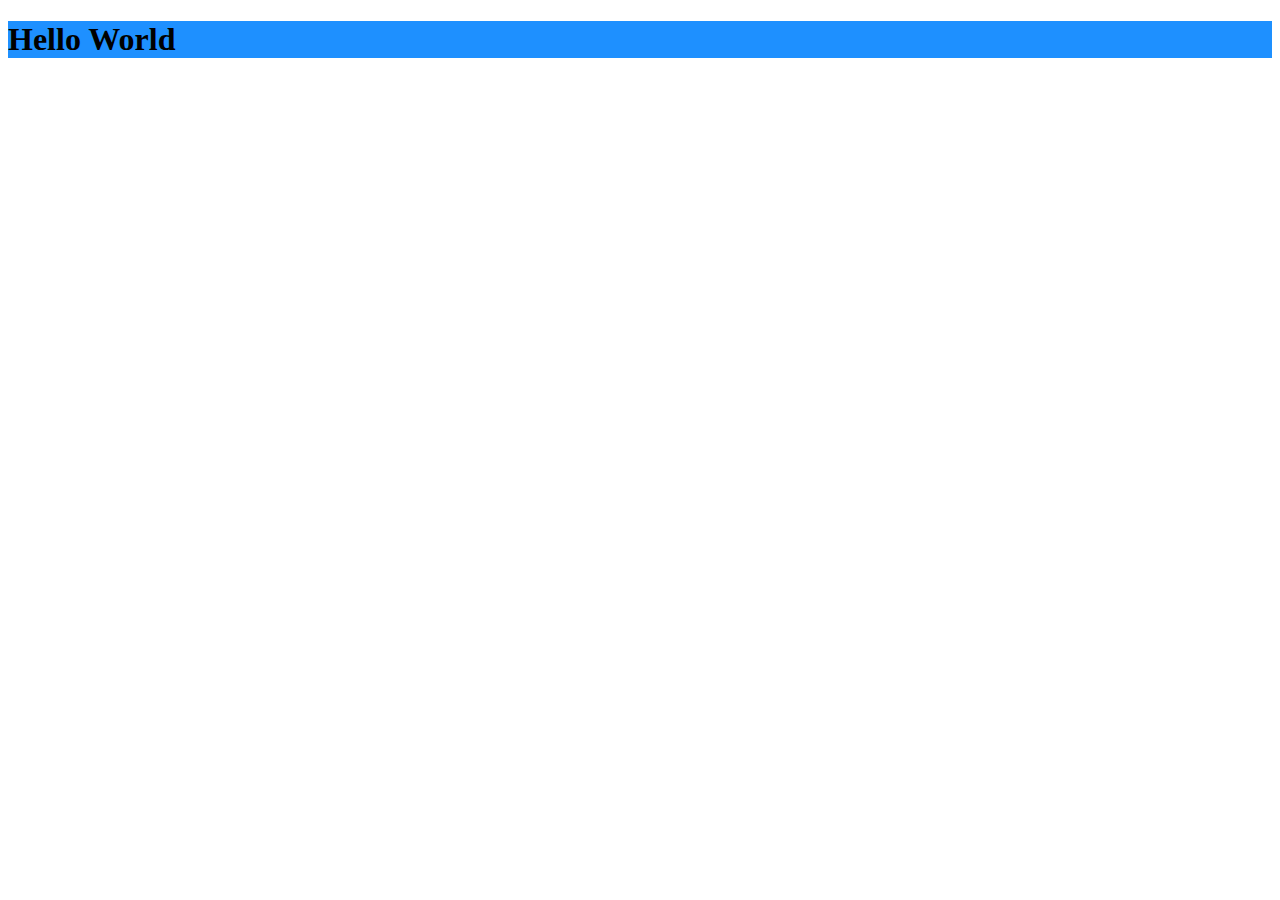
<file: index.html>
<!DOCTYPE html>
<html>
    <head>
        <title>Hello World</title>
    </head>
    <body>
    <h1 style="background-color:DodgerBlue;">Hello World</h1>
    <iframe width="560" height="315" src="https://www.youtube.com/embed/aMUcaPcw-f8" frameborder="0" allow="accelerometer; autoplay; encrypted-media; gyroscope; picture-in-picture" allowfullscreen></iframe>
    <iframe src="https://www.google.com/maps/embed?pb=!1m18!1m12!1m3!1d21052.456751953054!2d-122.34556557381407!3d48.73305412361121!2m3!1f0!2f0!3f0!3m2!1i1024!2i768!4f13.1!3m3!1m2!1s0x5485a6579e68a29f%3A0x62288040c3df4287!2sLake%20Whatcom!5e0!3m2!1sen!2sus!4v1585783446665!5m2!1sen!2sus" width="600" height="450" frameborder="0" style="border:0;" allowfullscreen="" aria-hidden="false" tabindex="0"></iframe>
    
    <body>
<html>
</file>
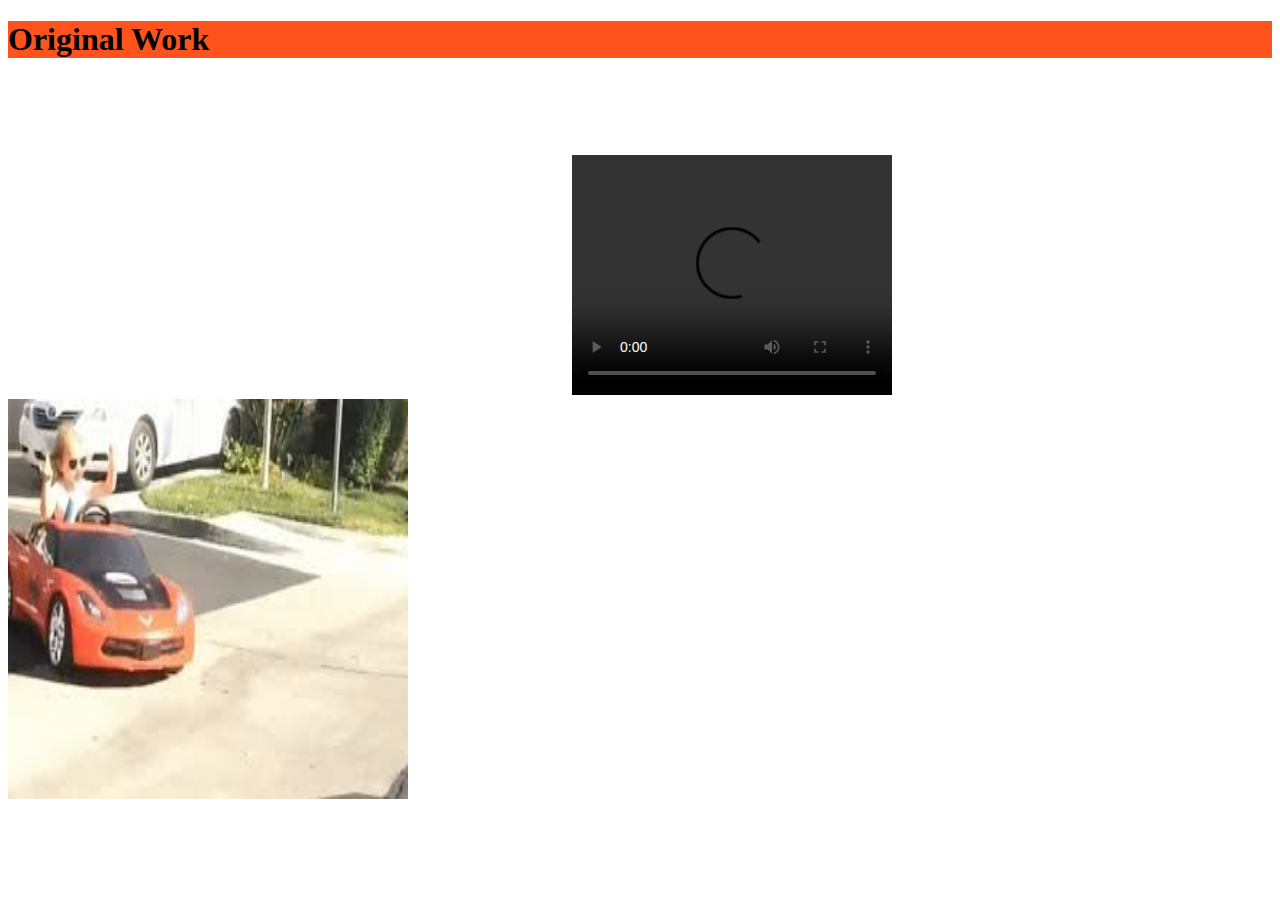
<file: embeddingOriginalWork.html>
<!DOCTYPE html>
<html>
    <head>
        <title>Original Work</title>
    </head>
    <body>
    <h1 style="background-color:rgb(255, 83, 30);">Original Work</h1>
    <iframe width="560" height="315" src="https://www.youtube.com/embed/rgE_wfHsDOc?start=180" frameborder="0" allow="accelerometer; autoplay; encrypted-media; gyroscope; picture-in-picture" allowfullscreen></iframe>
    <video width="320" height="240" controls>
        <source src="https://r4---sn-nx5s7n7s.googlevideo.com/videoplayback?expire=1586745381&ei=xXuTXoapHsfMgAfUl7yADQ&ip=212.40.116.176&id=o-AHs-1S10rkvuaIFu7GED0mcWBeqqSOmms5dCpuwO5rqO&itag=18&source=youtube&requiressl=yes&vprv=1&mime=video%2Fmp4&gir=yes&clen=34283616&ratebypass=yes&dur=388.075&lmt=1483511932179843&fvip=4&c=WEB&sparams=expire%2Cei%2Cip%2Cid%2Citag%2Csource%2Crequiressl%2Cvprv%2Cmime%2Cgir%2Cclen%2Cratebypass%2Cdur%2Clmt&sig=AJpPlLswRQIgHkWc0kRGRLHPCqPd91DqAw7BOGyF1IBl1-RJR8qEZ5MCIQC_zBQBzHGQFuJH17Awj0rSDLcdttlly54DS3o1GejjIw%3D%3D&title=Fastest+WR+in+College+Football+%7C%7C+Washington+WR+John+Ross+Highlights+%E1%B4%B4%E1%B4%B0&cms_redirect=yes&mh=kU&mip=97.113.248.172&mm=31&mn=sn-nx5s7n7s&ms=au&mt=1586723734&mv=m&mvi=3&pl=16&lsparams=mh,mip,mm,mn,ms,mv,mvi,pl&lsig=ALrAebAwRgIhALy5AIV7ZA5Oj7DA_-LrBe14dcWrYbgKSlg_UzhDKEwBAiEA6ci09BrsZY62mHQht2PS29fucHaL0c9XMqiVbZPmDsY%3D" type="video/mp4">
      Your browser does not support the video tag.
      </video>
    
    <object width="400" height="400" data="[data-uri]"></object>
    
  <body>
<html>
</file>
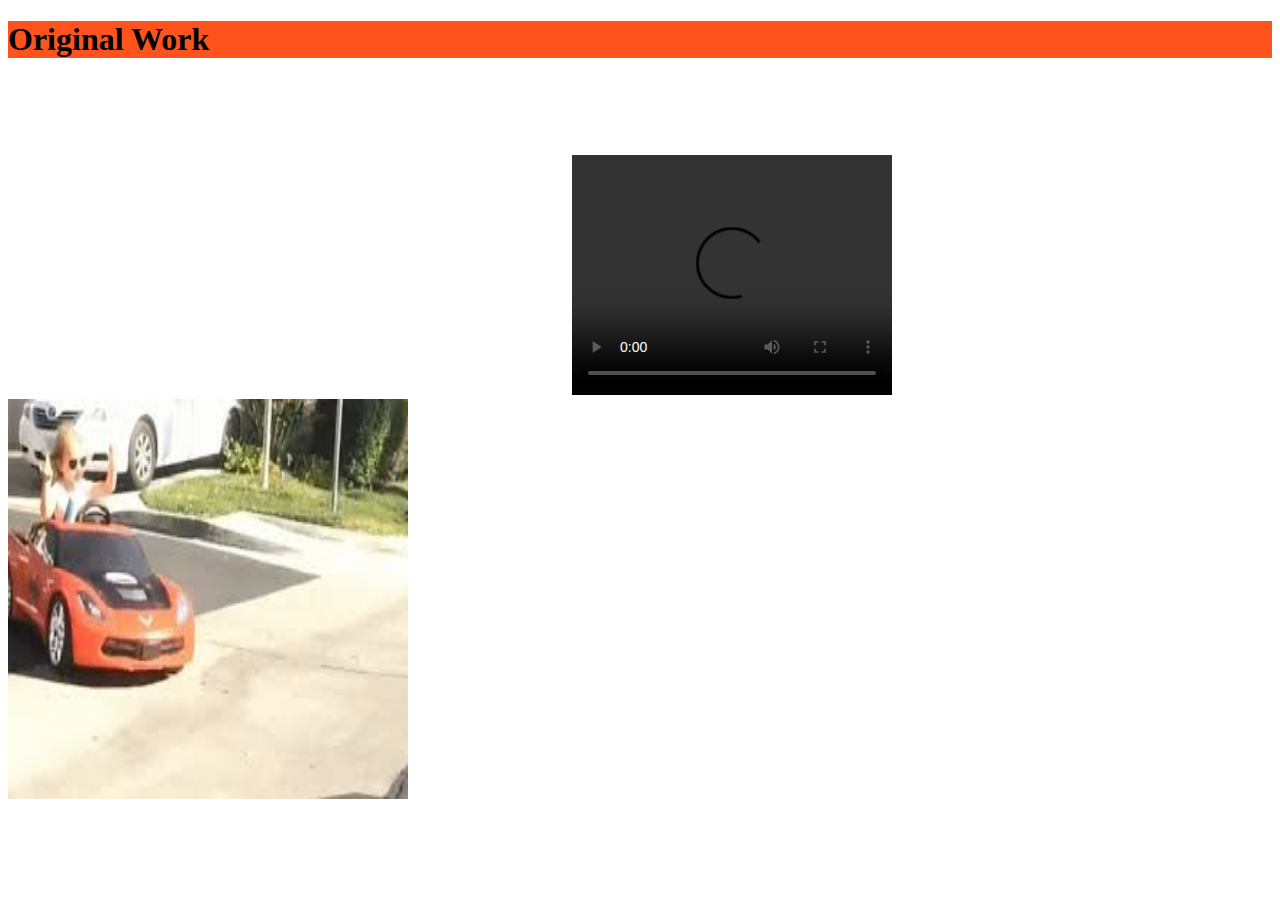
<file: embeddingOrigionalWork.html>
<!DOCTYPE html>
<html>
    <head>
        <title>Origional Work</title>
    </head>
    <body>
    <h1 style="background-color:rgb(255, 83, 30);">Original Work</h1>
    <iframe width="560" height="315" src="https://www.youtube.com/embed/rgE_wfHsDOc?start=180" frameborder="0" allow="accelerometer; autoplay; encrypted-media; gyroscope; picture-in-picture" allowfullscreen></iframe>
    <video width="320" height="240" controls>
        <source src="https://r4---sn-nx5s7n7s.googlevideo.com/videoplayback?expire=1586745381&ei=xXuTXoapHsfMgAfUl7yADQ&ip=212.40.116.176&id=o-AHs-1S10rkvuaIFu7GED0mcWBeqqSOmms5dCpuwO5rqO&itag=18&source=youtube&requiressl=yes&vprv=1&mime=video%2Fmp4&gir=yes&clen=34283616&ratebypass=yes&dur=388.075&lmt=1483511932179843&fvip=4&c=WEB&sparams=expire%2Cei%2Cip%2Cid%2Citag%2Csource%2Crequiressl%2Cvprv%2Cmime%2Cgir%2Cclen%2Cratebypass%2Cdur%2Clmt&sig=AJpPlLswRQIgHkWc0kRGRLHPCqPd91DqAw7BOGyF1IBl1-RJR8qEZ5MCIQC_zBQBzHGQFuJH17Awj0rSDLcdttlly54DS3o1GejjIw%3D%3D&title=Fastest+WR+in+College+Football+%7C%7C+Washington+WR+John+Ross+Highlights+%E1%B4%B4%E1%B4%B0&cms_redirect=yes&mh=kU&mip=97.113.248.172&mm=31&mn=sn-nx5s7n7s&ms=au&mt=1586723734&mv=m&mvi=3&pl=16&lsparams=mh,mip,mm,mn,ms,mv,mvi,pl&lsig=ALrAebAwRgIhALy5AIV7ZA5Oj7DA_-LrBe14dcWrYbgKSlg_UzhDKEwBAiEA6ci09BrsZY62mHQht2PS29fucHaL0c9XMqiVbZPmDsY%3D" type="video/mp4">
      Your browser does not support the video tag.
      </video>
    
    <object width="400" height="400" data="[data-uri]"></object>
    
  <body>
<html>
</file>
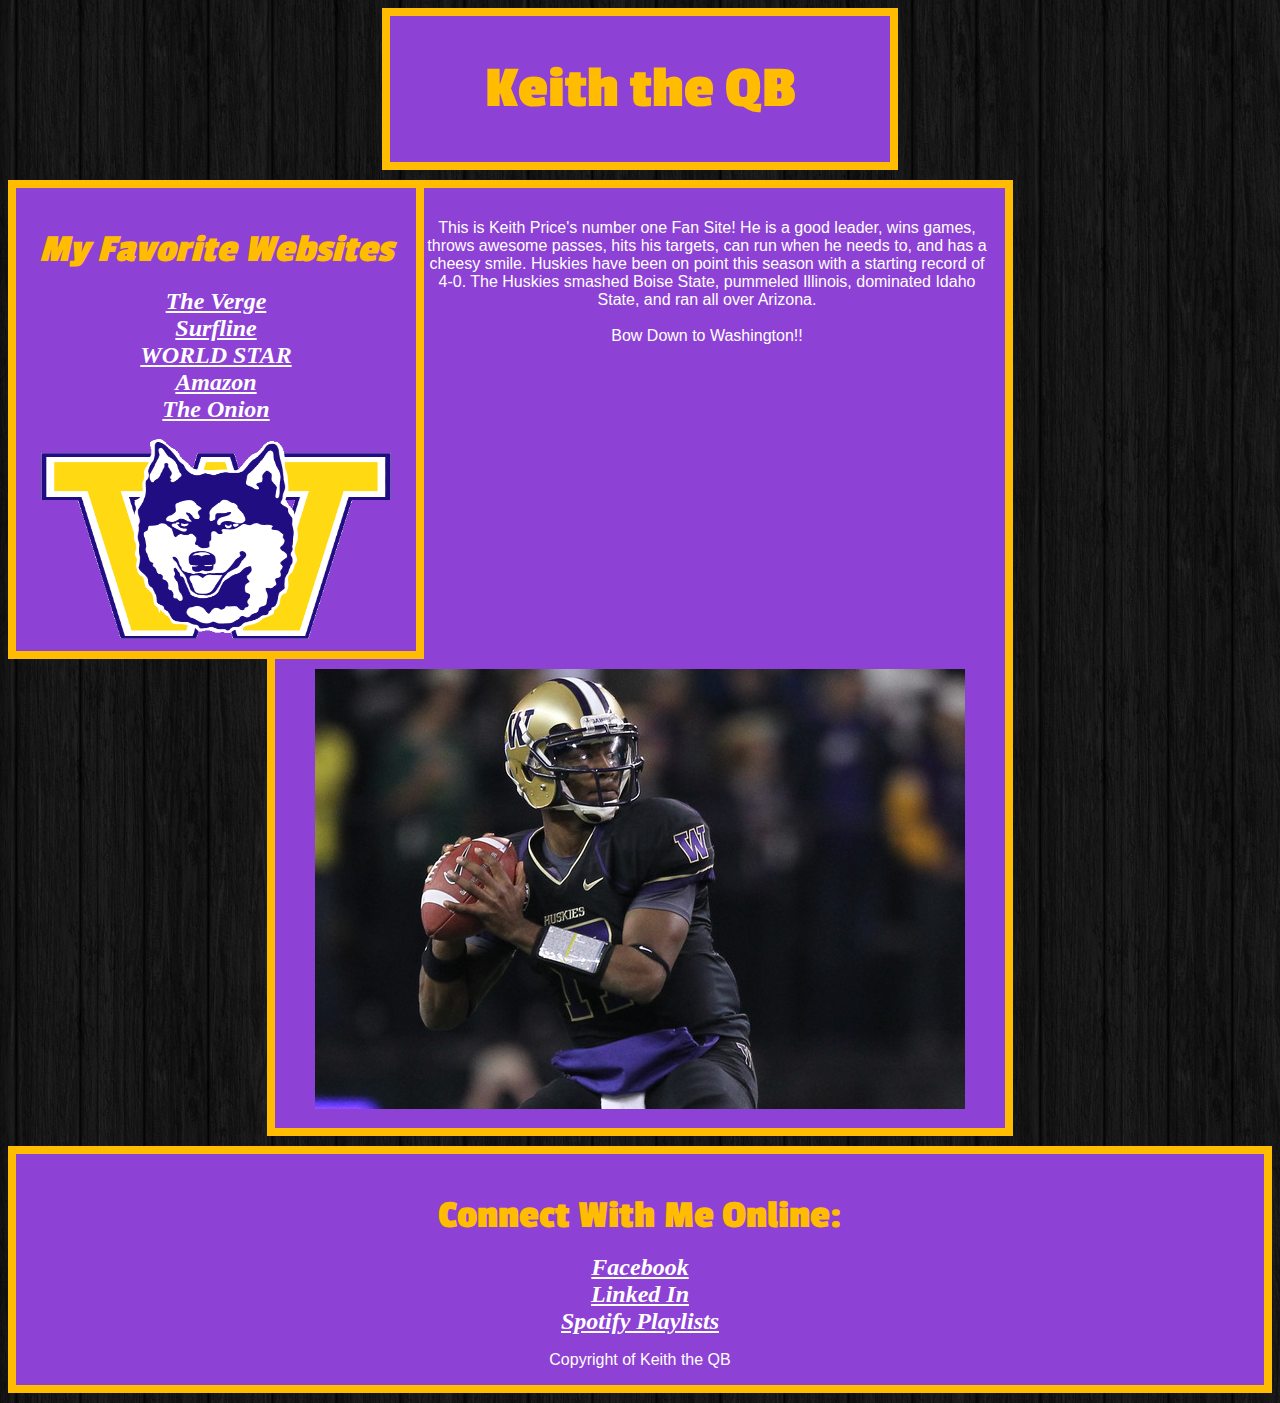
<file: introToCss.html>
<!DOCTYPE html>
	<head> 
		<title> Keith the QB  </title>
		<link rel="stylesheet" type="text/css" href="test.css" />
		<link href='http://fonts.googleapis.com/css?family=Passion+One' rel='stylesheet' type='text/css'>
	</head>

	<body>
		<div id = "Header">
			<h1> Keith the QB </h1>
		</div>
		
		<div id = "LeftNav">
			<h3> My Favorite Websites </h3>
			<ul>
				<li><a href="https://www.theverge.com">The Verge</a></li>
				<li><a href="https://www.surfline.com">Surfline</a></li>
				<li><a href="https://www.worldstarhiphop">WORLD STAR</a></li>
				<li><a href="https://www.amazon.com">Amazon</a></li>
				<li><a href="https://www.theonion.com">The Onion</a></li>
			</ul>
			<img src="icon.gif" width="350px" height="200px">
		</div>
		
		<div id = "Content">
			<p> This is Keith Price's number one Fan Site! He is a good leader, wins games, throws awesome passes, hits his targets, can run when he needs to, and has a cheesy smile. Huskies have been on point this season with a starting record of 4-0. The Huskies smashed Boise State, pummeled Illinois, dominated Idaho State, and ran all over Arizona. <br /><br /> <span id="bow">Bow Down to Washington!!</span></p>
			<img src="price.jpg">
		</div>
		
		<div id = "Footer">
			<h3>Connect With Me Online:</h3>
			<ul>
				<li><a href="https://www.Facebook.com">Facebook</a></li>
				<li><a href="https://www.Linkedin.com">Linked In</a></li>
				<li><a href="https://www.Spotify.com">Spotify Playlists</a></li>
			</ul>
			<p>Copyright of Keith the QB</p>
		</div>

	</body>

</html>
</file>
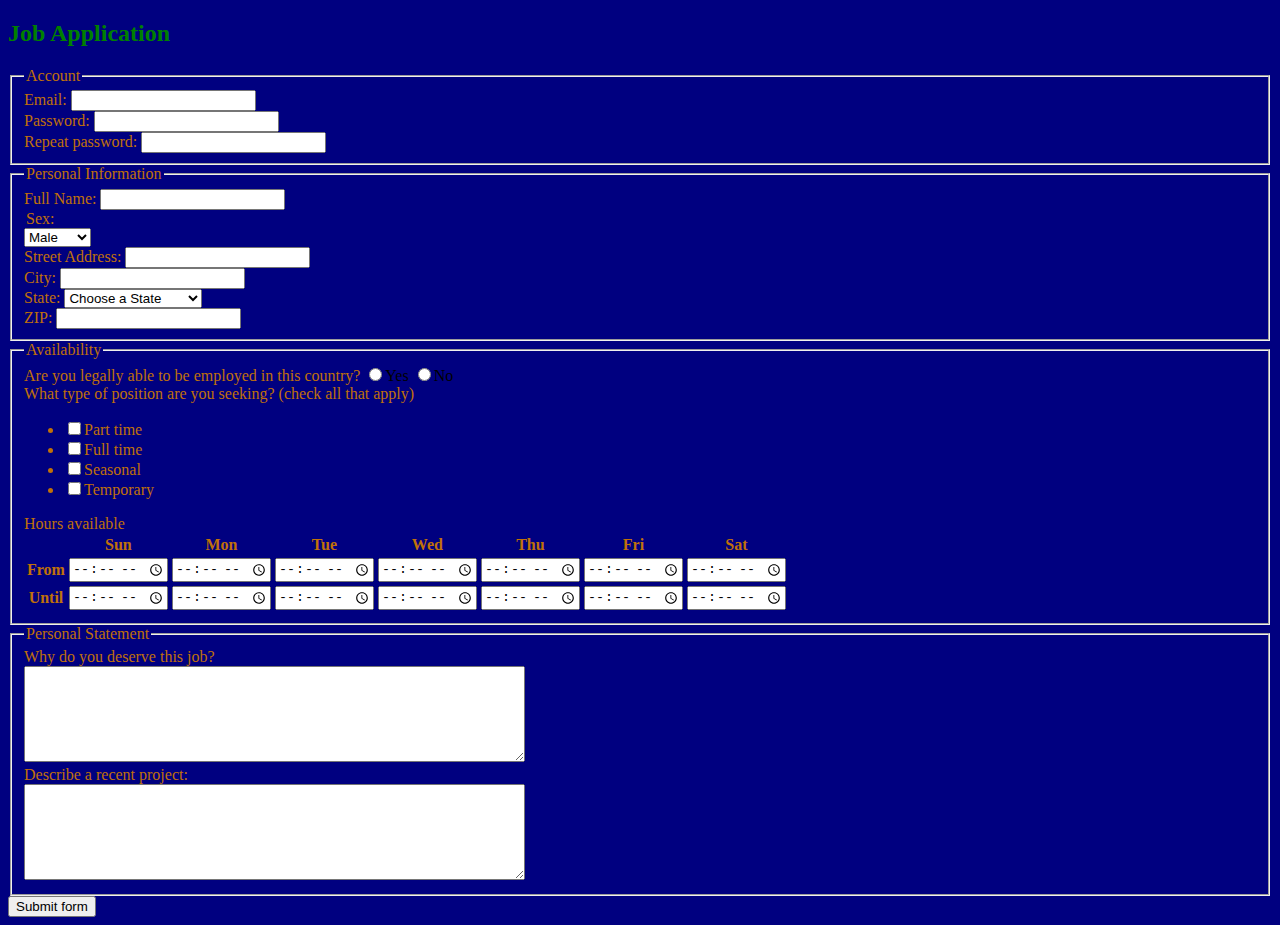
<file: jobApplicationForm.html>
<!DOCTYPE html>
<html>

<head>
	<meta charset="utf-8">
	<title>Job Application</title>
</head>
<body style="background-color: navy;">
<h2 style="color:green;">Job Application</h2>

<form action="http://gclass.alexburner.com/formtest.php" method="post">

	<fieldset>
		<legend style="color: rgb(192, 113, 9);">Account</legend>
		<div class="field">
			<label style="color: rgb(192, 113, 9);">Email:</label> 
			<input type="text" name="email">
		</div>
		<div class="field">
			<label style="color: rgb(192, 113, 9);">Password:</label> 
			<input type="password" name="password">
		</div>
		<div class="field">
			<label style="color: rgb(192, 113, 9);">Repeat password:</label> 
			<input type="password" name="password_r">
		</div>
	</fieldset>

	<fieldset>
		<legend style="color: rgb(192, 113, 9);">Personal Information</legend>
		<div class="field">
			<label style="color: rgb(192, 113, 9);">Full Name:</label> 
			<input type="text" name="name">
		</div>
		<div>	
			<legend style="color: rgb(192, 113, 9);">Sex:</legend>
		<select name="sex">
			 <option value="Male">Male</option> 
			 <option value="Female">Female</option> 
			 <option value="Other">Other</option> 
		</select>
		</div>
		<div class="field">
			<label style="color: rgb(192, 113, 9);">Street Address:</label> 
			<input type="text" name="street">
		</div>
		<div class="field">
			<label style="color: rgb(192, 113, 9);">City:</label> 
			<input type="text" name="city">
		</div>
		<div class="field">
			<label style="color: rgb(192, 113, 9);">State:</label> 
			<select name="state">
				<option value="" selected="true">Choose a State</option>
				<option value="AL">Alabama</option>
				<option value="AK">Alaska</option>
				<option value="AZ">Arizona</option>
				<option value="AR">Arkansas</option>
				<option value="CA">California</option>
				<option value="CO">Colorado</option>
				<option value="CT">Connecticut</option>
				<option value="DE">Delaware</option>
				<option value="DC">District of Columbia</option>
				<option value="FL">Florida</option>
				<option value="GA">Georgia</option>
				<option value="HI">Hawaii</option>
				<option value="ID">Idaho</option>
				<option value="IL">Illinois</option>
				<option value="IN">Indiana</option>
				<option value="IA">Iowa</option>
				<option value="KS">Kansas</option>
				<option value="KY">Kentucky</option>
				<option value="LA">Louisiana</option>
				<option value="ME">Maine</option>
				<option value="MD">Maryland</option>
				<option value="MA">Massachusetts</option>
				<option value="MI">Michigan</option>
				<option value="MN">Minnesota</option>
				<option value="MS">Mississippi</option>
				<option value="MO">Missouri</option>
				<option value="MT">Montana</option>
				<option value="NE">Nebraska</option>
				<option value="NV">Nevada</option>
				<option value="NH">New Hampshire</option>
				<option value="NJ">New Jersey</option>
				<option value="NM">New Mexico</option>
				<option value="NY">New York</option>
				<option value="NC">North Carolina</option>
				<option value="ND">North Dakota</option>
				<option value="OH">Ohio</option>
				<option value="OK">Oklahoma</option>
				<option value="OR">Oregon</option>
				<option value="PA">Pennsylvania</option>
				<option value="RI">Rhode Island</option>
				<option value="SC">South Carolina</option>
				<option value="SD">South Dakota</option>
				<option value="TN">Tennessee</option>
				<option value="TX">Texas</option>
				<option value="UT">Utah</option>
				<option value="VT">Vermont</option>
				<option value="VA">Virginia</option>
				<option value="WA">Washington</option>
				<option value="WV">West Virginia</option>
				<option value="WI">Wisconsin</option>
				<option value="WY">Wyoming</option>
				<option value="liquid">Liquid</option>
				<option vlaue= "gas">Gas</option>
				<option value="solid">Solid</option>
			</select>
		</div>
		<div class="field">
			<label style="color: rgb(192, 113, 9);">ZIP:</label> 
			<input type="text" name="zip">
		</div>
	</fieldset>

	<fieldset>
		<legend style="color: rgb(192, 113, 9);">Availability</legend>
		<div class="field">
			<label style="color: rgb(192, 113, 9);">Are you legally able to be employed in this country?</label> 
			<input type="radio" name="legal" value="yes">Yes
			<input type="radio" name="legal" value="no">No
		</div>
		<div class="field">
			<label style="color: rgb(192, 113, 9);">What type of position are you seeking? (check all that apply)</label>
			<ul>
				<li style="color: rgb(192, 113, 9);"><input type="checkbox" name="position_pt" value="parttime">Part time</li>
				<li style="color: rgb(192, 113, 9);"><input type="checkbox" name="position_ft" value="fulltime">Full time</li>
				<li style="color: rgb(192, 113, 9);"><input type="checkbox" name="position_sl" value="seasonal">Seasonal</li>
				<li style="color: rgb(192, 113, 9);"><input type="checkbox" name="position_tp" value="temporary">Temporary</li>
			</ul>
		</div>
		<div class="field">
			<label style="color: rgb(192, 113, 9);">Hours available</label>
			<table>
				<tr>
					<td></td>
					<th style="color: rgb(192, 113, 9);">Sun</th>
					<th style="color: rgb(192, 113, 9);">Mon</th>
					<th style="color: rgb(192, 113, 9);">Tue</th>
					<th style="color: rgb(192, 113, 9);">Wed</th>
					<th style="color: rgb(192, 113, 9);">Thu</th>
					<th style="color: rgb(192, 113, 9);">Fri</th>
					<th style="color: rgb(192, 113, 9);">Sat</th>
				</tr>
				<tr>
					<th style="color: rgb(192, 113, 9);">From</th>
					<td><input type="time" size="5" name="su_from"></td>
					<td><input type="time" size="5" name="mo_from"></td>
					<td><input type="time" size="5" name="tu_from"></td>
					<td><input type="time" size="5" name="we_from"></td>
					<td><input type="time" size="5" name="th_from"></td>
					<td><input type="time" size="5" name="fr_from"></td>
					<td><input type="time" size="5" name="sa_from"></td>
				</tr>
				<tr>
					<th style="color: rgb(192, 113, 9);">Until</th>
					<td><input type="time" size="5" name="su_until"></td>
					<td><input type="time" size="5" name="mo_until"></td>
					<td><input type="time" size="5" name="tu_until"></td>
					<td><input type="time" size="5" name="we_until"></td>
					<td><input type="time" size="5" name="th_until"></td>
					<td><input type="time" size="5" name="fr_until"></td>
					<td><input type="time" size="5" name="sa_until"></td>
				</tr>
			</table>
		</div>
	</fieldset>

	<fieldset>
		<legend style="color: rgb(192, 113, 9);">Personal Statement</legend>
		<div class="field">
			<label style="color: rgb(192, 113, 9);">Why do you deserve this job?</label><br>
			<textarea name="deserve" rows="6" cols="60"></textarea>
		</div>
		<div class="field">
			<label style="color: rgb(192, 113, 9);">Describe a recent project:</label><br>
			<textarea name="project" rows="6" cols="60"></textarea>
		</div>
	</fieldset>

	<input type="submit" value="Submit form">

</form>
</body>
</html>
</file>
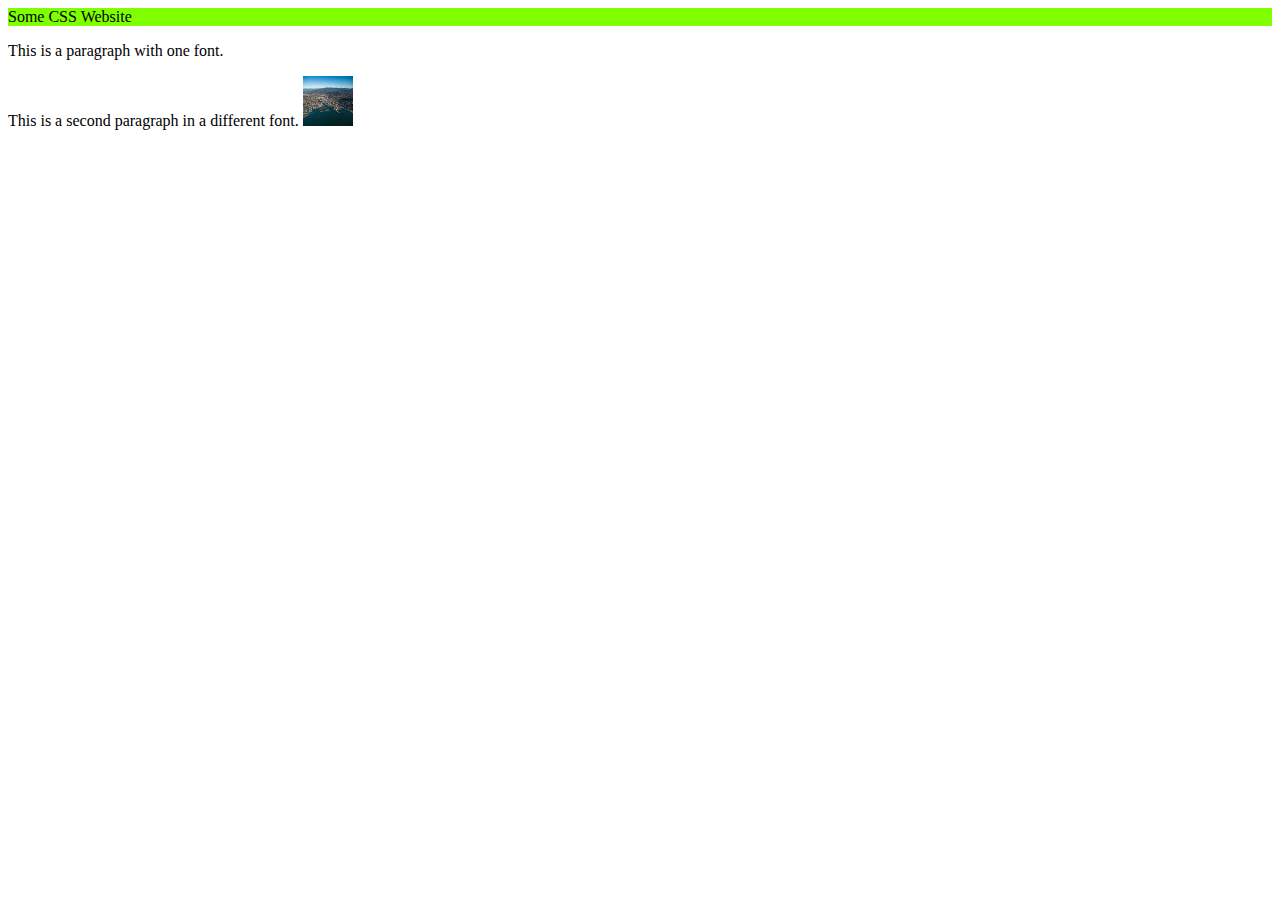
<file: someCSS.html>
<!DOCTYP html>
<html>
    <head>
        <title style="background-color: chartreuse;">Some CSS Website</title>

    </head>
    <body>
        <header style="background-color: chartreuse;"> Some CSS Website</header>
        <p style= "font-family:cursive">This is a paragraph with one font.</p>
        <p2 style= "font-family:'Times New Roman', Times, serif">This is a second paragraph in a different font.</p2>
        <object width= "50px" height="50px" data="[data-uri]"></object>
        <object width= "50px" height="50px" data="https://image.shutterstock.com/image-photo/fairhaven-bellingham-washington-south-hill-260nw-1041099001.jpg"></object>
 
    </body>
</html>
</file>
<file: test.css>
body{
    background-image: url('dark_wood.png');
}

p{
    color: white;
    font-family: "Arial";
 
}

h3{
    color: #FFBC00;
    font-size: 40px;
    font-family: "Passion One";
    margin-bottom: 0px;

}

ul{
    list-style-type: none;
    padding-left: 0px;
    font-style: italic;


}

a{
    color: white;
    font-weight:bold;
    font-size: 24px;
    
}

#Header{
    width: 500px;
    Margin-left: auto;
    margin-right: auto;
    margin-bottom: 10px;
    border: solid 8px #FFBC00;
    text-align: center;
    background-color: #8E41D5;
}
#Header h1{
    font-size: 60px;
    font-family: "Passion one";
    color: #FFBC00;
    font-weight: bold;

}
#LeftNav{
    width: 400px;
    Margin-left: auto;
    margin-right: auto;
    margin-bottom: 10px;
    border: solid 8px #FFBC00;
    float: left;
    text-align: center;
    padding-bottom: 8px;
    background-color: #8E41D5;
    font-style: italic ;
}

#Content{
    width: 700px;
    Margin-left: auto;
    margin-right: auto;
    margin-bottom: 10px;
    border: solid 8px #FFBC00;
    text-align: center;
    padding: 15px;
    background-color: #8E41D5;
    
}

#Footer{
    Margin-left: auto;
    margin-right: auto;
    margin-bottom: 10px;
    border: solid 8px #FFBC00;
    text-align: center;
    background-color: #8E41D5;
    font-family: "Times New Roman"
}
</file>
